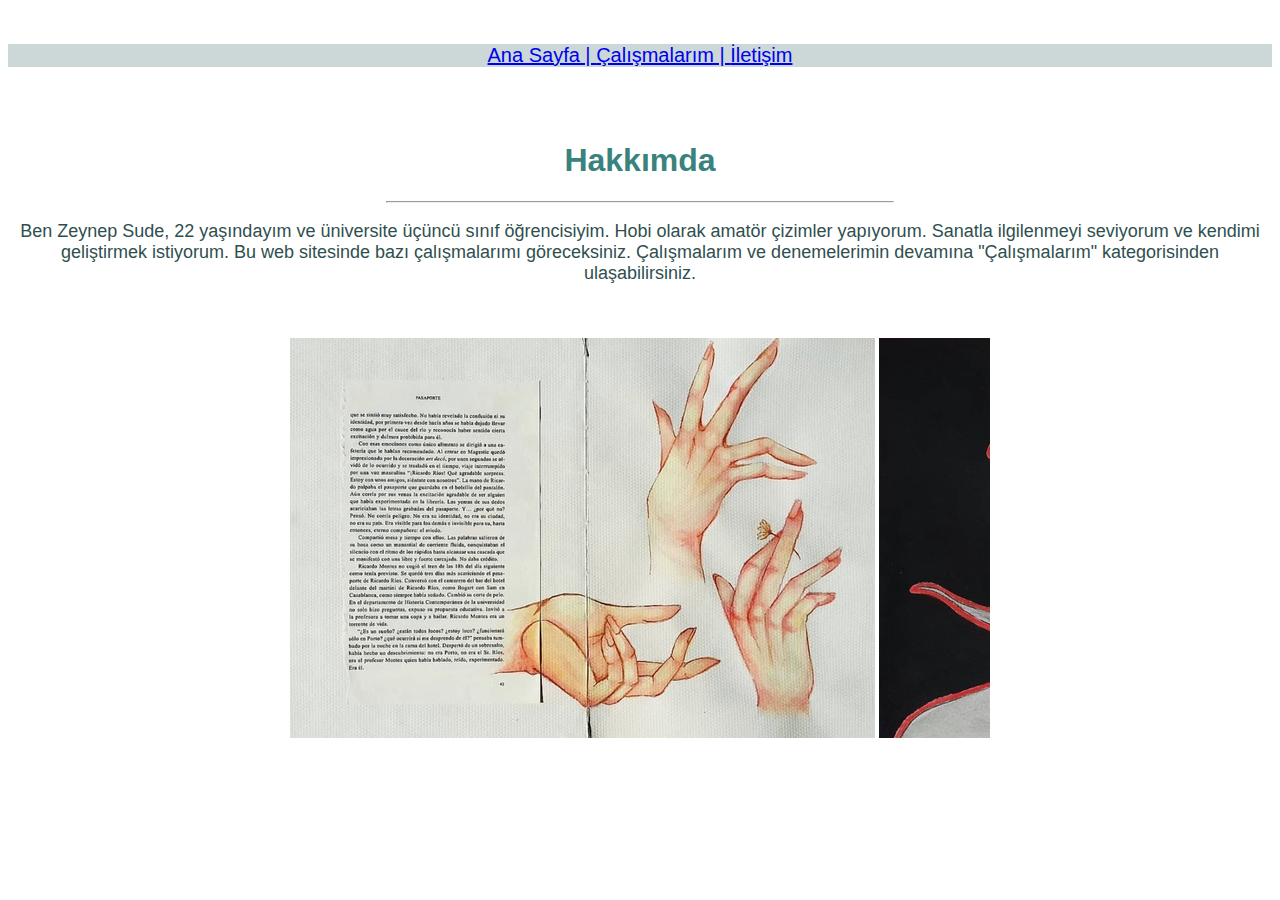
<file: index.html>
<!DOCTYPE html>
<html lang="tr">
<head>
    <meta charset="UTF-8">
    <meta http-equiv="X-UA-Compatible" content="IE=edge">
    <meta name="viewport" content="width=device-width, initial-scale=1.0">
    <title>Ana Sayfa</title>
    <Link rel="stylesheet" href="style.css">
</head>
<body>
    
    <!-- Navbar Başlangıç -->
    <header>
        <br> <br>
        <nav class="nav">
                <a href="index.html">Ana Sayfa  |  </a>
                <a href="works.html">Çalışmalarım  |  </a>
                <a href="contact.html">İletişim</a>
        </nav>
        <br> <br>

    </header>
    <!-- Navbar Bitiş -->

    <!-- Content Başlangıç -->
    <section>
        <br>
        <h1>Hakkımda</h1>
        <hr style="width: 40%;">
        <p>Ben Zeynep Sude, 22 yaşındayım ve üniversite üçüncü sınıf öğrencisiyim. Hobi olarak amatör çizimler yapıyorum.
            Sanatla ilgilenmeyi seviyorum ve kendimi geliştirmek istiyorum. Bu web sitesinde bazı çalışmalarımı göreceksiniz.
            Çalışmalarım ve denemelerimin devamına "Çalışmalarım" kategorisinden ulaşabilirsiniz.</p>

            <br> <br>
            <div class="sayfa">
                <div class="sliderKonum">
                    <div class="slider">
                        <a class="img-bir" href="images/slider.jpg">
                            <img src="images/slider.jpg" alt="resim">
                        </a>
                        <a class="img-iki" href="images/slider1.jpg">
                            <img src="images/slider1.jpg" alt="resim">
                        </a>
                        <a class="img-uc" href="images/slider2.jpg">
                            <img src="images/slider2.jpg" alt="resim"> 
                        </a>
                        <a class="img-dort" href="images/slider3.jpg">
                            <img src="images/slider3.jpg" alt="resim"> 
                        </a>
                    </div>
                </div>
            </div>
    </section>
    <!-- Content Bitiş -->

</body>
</html>
</file>
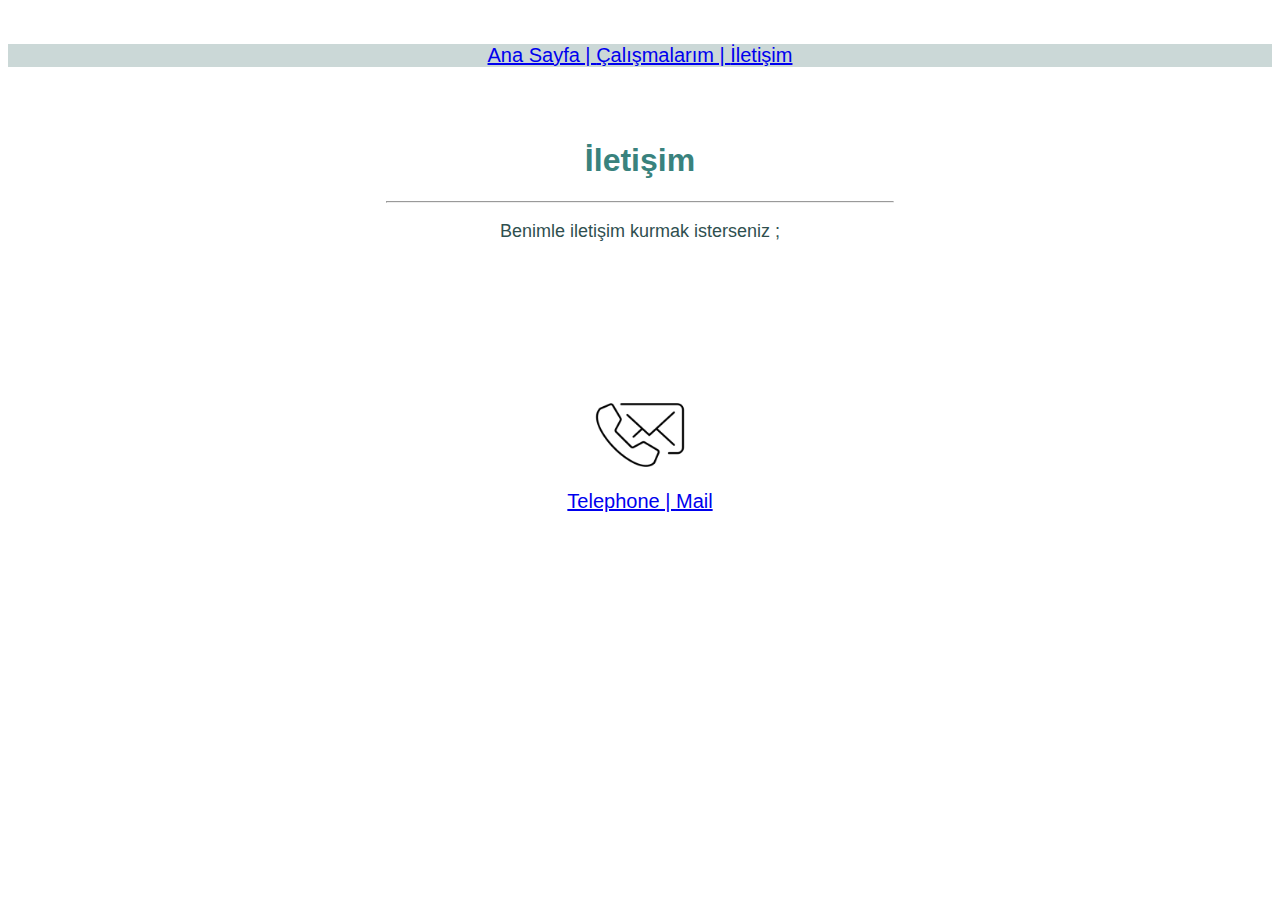
<file: contact.html>
<!DOCTYPE html>
<html lang="tr">
<head>
    <meta charset="UTF-8">
    <meta http-equiv="X-UA-Compatible" content="IE=edge">
    <meta name="viewport" content="width=device-width, initial-scale=1.0">
    <title>İletişim</title>
    <Link rel="stylesheet" href="style.css">
</head>
<body>

        <!-- Navbar Başlangıç -->
        <header>
            <br> <br>
            <nav class="nav">
                    <a href="index.html">Ana Sayfa  |  </a>
                    <a href="works.html">Çalışmalarım  |  </a>
                    <a href="contact.html">İletişim</a>
            </nav>
            <br> <br>
    
        </header>
        <!-- Navbar Bitiş -->

        <!-- Content Başlangıç -->
    
        <section>
        <br>
        <h1>İletişim</h1>
        <hr style="width: 40%;">
        <p>Benimle iletişim kurmak isterseniz ;</p>
        <br> <br>

        <p class="iletisim">
            <br> <br> <br>
            <img src="images/logo.png" alt="logo" style="height: 100px;">
            <br>
            <a href="tel: 555 5 555">Telephone  |  </a>
            <a href="mailto: info@zeynepsudey.org">Mail</a>
        </p>


    </body>
    </html>
</file>
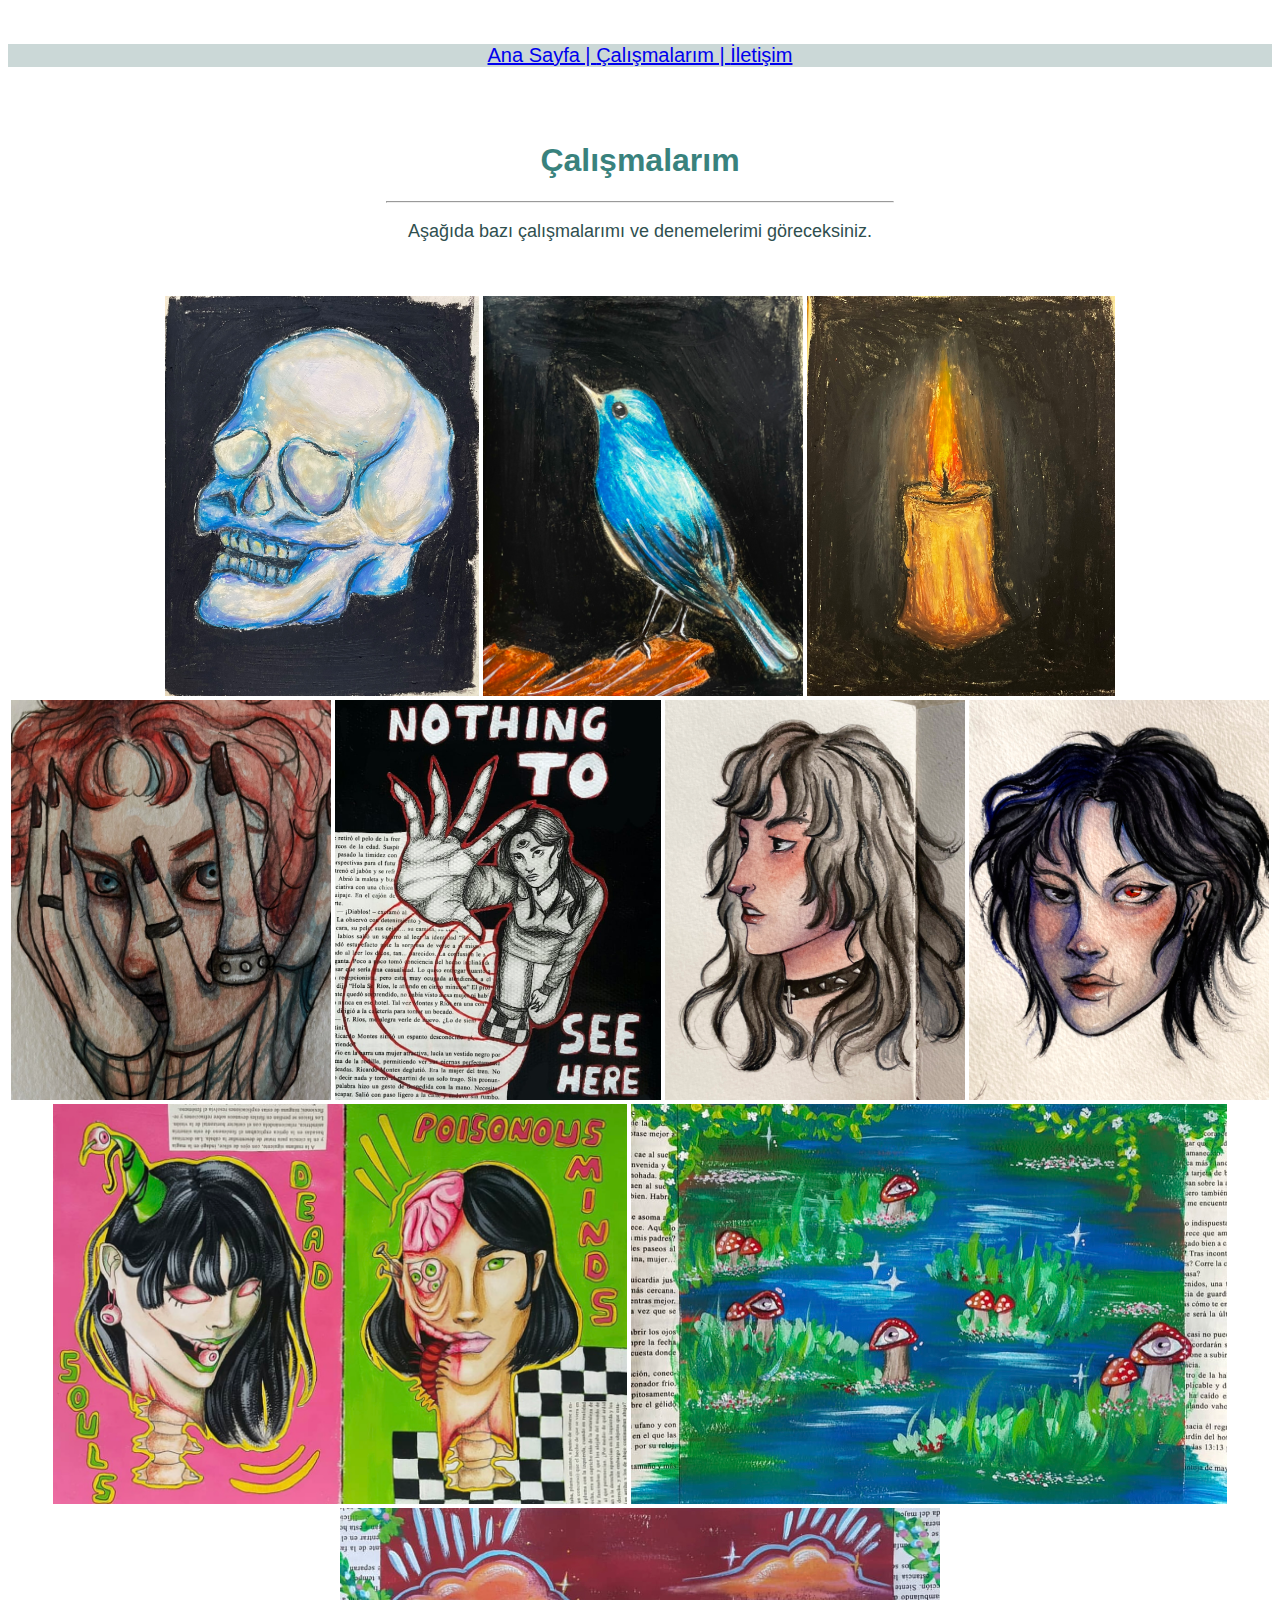
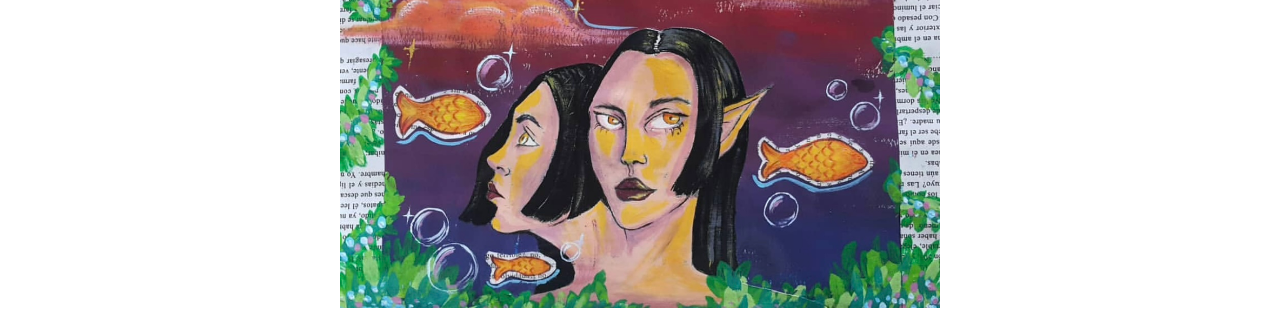
<file: works.html>
<!DOCTYPE html>
<html lang="tr">
<head>
    <meta charset="UTF-8">
    <meta http-equiv="X-UA-Compatible" content="IE=edge">
    <meta name="viewport" content="width=device-width, initial-scale=1.0">
    <title>Çalışmalarım</title>
    <Link rel="stylesheet" href="style.css">
</head>
<body>

        <!-- Navbar Başlangıç -->
        <header>
            <br> <br>
            <nav class="nav">
                    <a href="index.html">Ana Sayfa  |  </a>
                    <a href="works.html">Çalışmalarım  |  </a>
                    <a href="contact.html">İletişim</a>
            </nav>
            <br> <br>
    
        </header>
        <!-- Navbar Bitiş -->

        <!-- Content Başlangıç -->
    
        <section>
        <br>
        <h1>Çalışmalarım</h1>
        <hr style="width: 40%;">
        <p>Aşağıda bazı çalışmalarımı ve denemelerimi göreceksiniz.</p>
        <br> <br>
<article class="fotograflar">
        <img src="images/1.jpg" alt="" style="height: 400px;">
        <img src="images/2.jpg" alt="" style="height: 400px;">
        <img src="images/3.jpg" alt="" style="height: 400px;">
        <img src="images/4.JPG" alt="" style="height: 400px;">
        <img src="images/5.jpg" alt="" style="height: 400px;">
        <img src="images/6.jpg" alt="" style="height: 400px;">
        <img src="images/7.jpg" alt="" style="height: 400px;">
        <img src="images/8.jpg" alt="" style="height: 400px;">
        <img src="images/9.jpg" alt="" style="height: 400px;">
        <img src="images/10.jpg" alt="" style="height: 400px;">


</article>   
</body>
</html>
</file>
<file: style.css>
body {
    background-image: url('https://img.freepik.com/premium-vector/light-blue-brush-painted-watercolor-abstract-background-stains-artistic-vector-used-as-being-element-decorative-design-logo-card-poster-sale-banner-brush-included-file_100956-743.jpg?w=2000');
}

h1 {
    text-align: center;
    color:  rgb(57, 130, 125);
    font-family:Arial, Helvetica, sans-serif;
}

p {
    text-align: center;
    font-size: 18px;
    font-family:Arial, Helvetica, sans-serif;
    color: darkslategrey;
}

.nav {
    text-align: center;
    font-size: 20px;
    background-color: rgba(37, 91, 87, 0.238);
    font-family:Arial, Helvetica, sans-serif;
}

.sayfa{
    width: 700px;
    margin: 0 auto;
}

.sliderKonum{
    position: relative;
    width: 700px;
    height: 400px;
    overflow: hidden;
}

.img-bir{left: 0px;}
.img-iki{left: 700px;}
.img-uc{left: 1400px;}


.sliderKonum > .slider{
    position: absolute;
    left:0px;
    width: 2800px;
    height: 400px;
    -webkit-animation-duration: 10s;
    -webkit-animation-name: sliders;
    -webkit-animation-iteration-count:infinite;
    -moz-animation-duration: 10s;
    -moz-animation-name: sliders;
    -moz-animation-iteration-count:infinite;
    -ms-animation-duration: 10s;
    -ms-animation-name: sliders;
    -ms-animation-iteration-count:infinite;
    animation-duration: 10s;
    animation-iteration-count:infinite;
  }

  @-webkit-keyframes sliders{
    0% {left:0px;}
    10% {left:0px;}
    20% {left:-700px;}
    30% {left:-700px;}
    40% {left:-1400px;}
    50% {left:-1400px;}
  }
  @-moz-keyframes sliders{
    0% {left:0px;}
    10% {left:0px;}
    20% {left:-700px;}
    30% {left:-700px;}
    40% {left:-1400px;}
    50% {left:-1400px;}
  }
  @-ms-keyframes sliders {
    0% {left:0px;}
    10% {left:0px;}
    20% {left:-700px;}
    30% {left:-700px;}
    40% {left:-1400px;}
    50% {left:-1400px;}
  }
  @keyframes sliders{
    0% {left:0px;}
    10% {left:0px;}
    20% {left:-700px;}
    30% {left:-700px;}
    40% {left:-1400px;}
    50% {left:-1400px;}
  }

.fotograflar {
  text-align: center;
}

.iletisim {
  text-align: center;
  font-size: 20px;
  color: darkslategrey;
}
</file>
